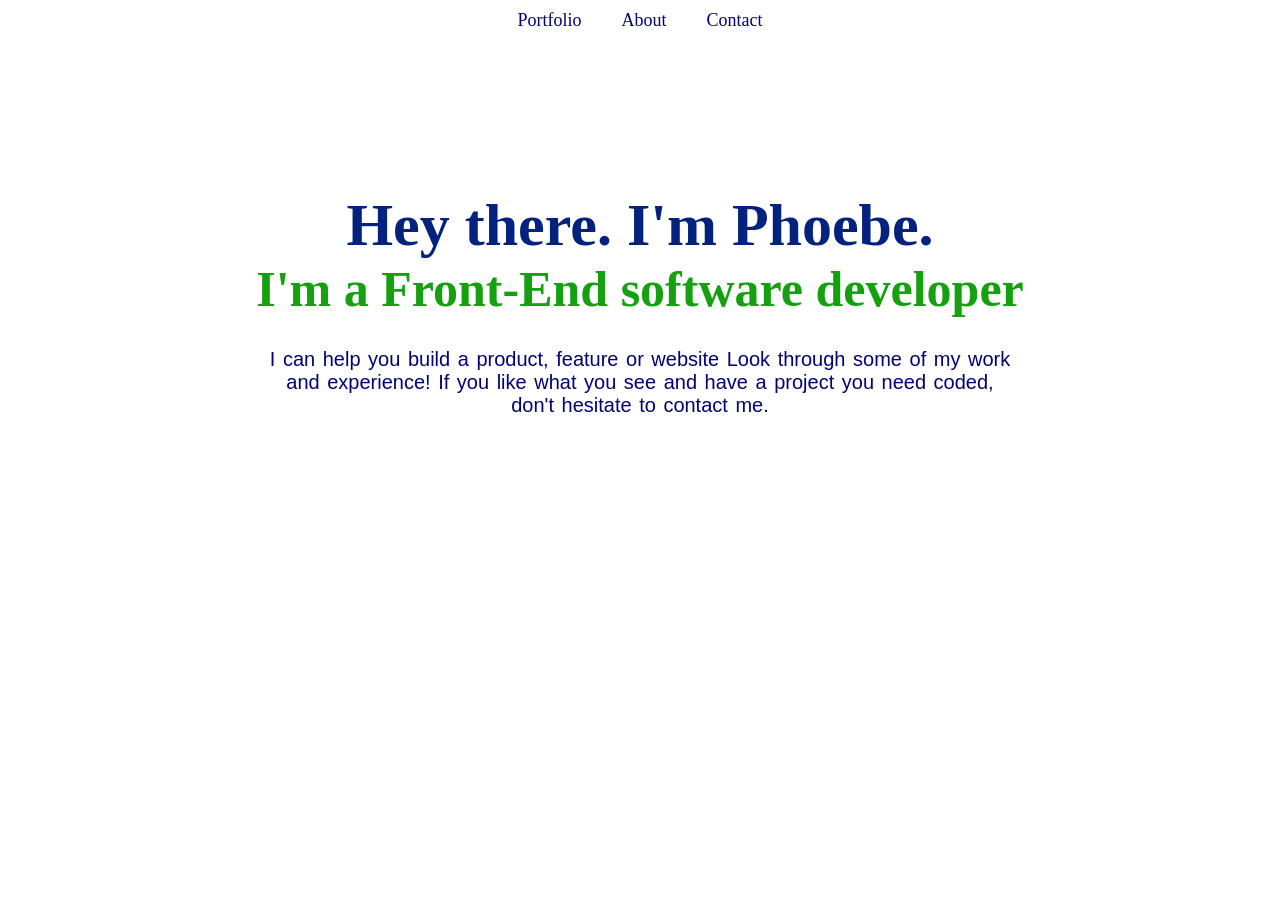
<file: index.html>
<!DOCTYPE html>
<html lang="en">
<head>
  <meta charset="UTF-8">
  <meta name="viewport" content="width=device-width, initial-scale=1.0">
  <title>Document</title>
  <link rel="stylesheet" href="./styles.css">
</head>
<body>
<header>
  <nav>
    <ul>
      <li><a href="#">Portfolio</a></li>
      <li><a href="#">About</a></li>
      <li><a href="#">Contact</a></li>
    </ul>
  </nav>
</header> 
<section id="hero">
  <h1>Hey there. I'm Phoebe.</h1>
  <h2>I'm a Front-End software developer</h2>
</section>
<section id="about">
<div>
  <p> I can help you build a product, feature or website Look through some of my work and experience! If you like what you see and have a project you need coded, 
don&apos;t hesitate to contact me.</p>
</div>
</section>
</body>
</html>
</file>
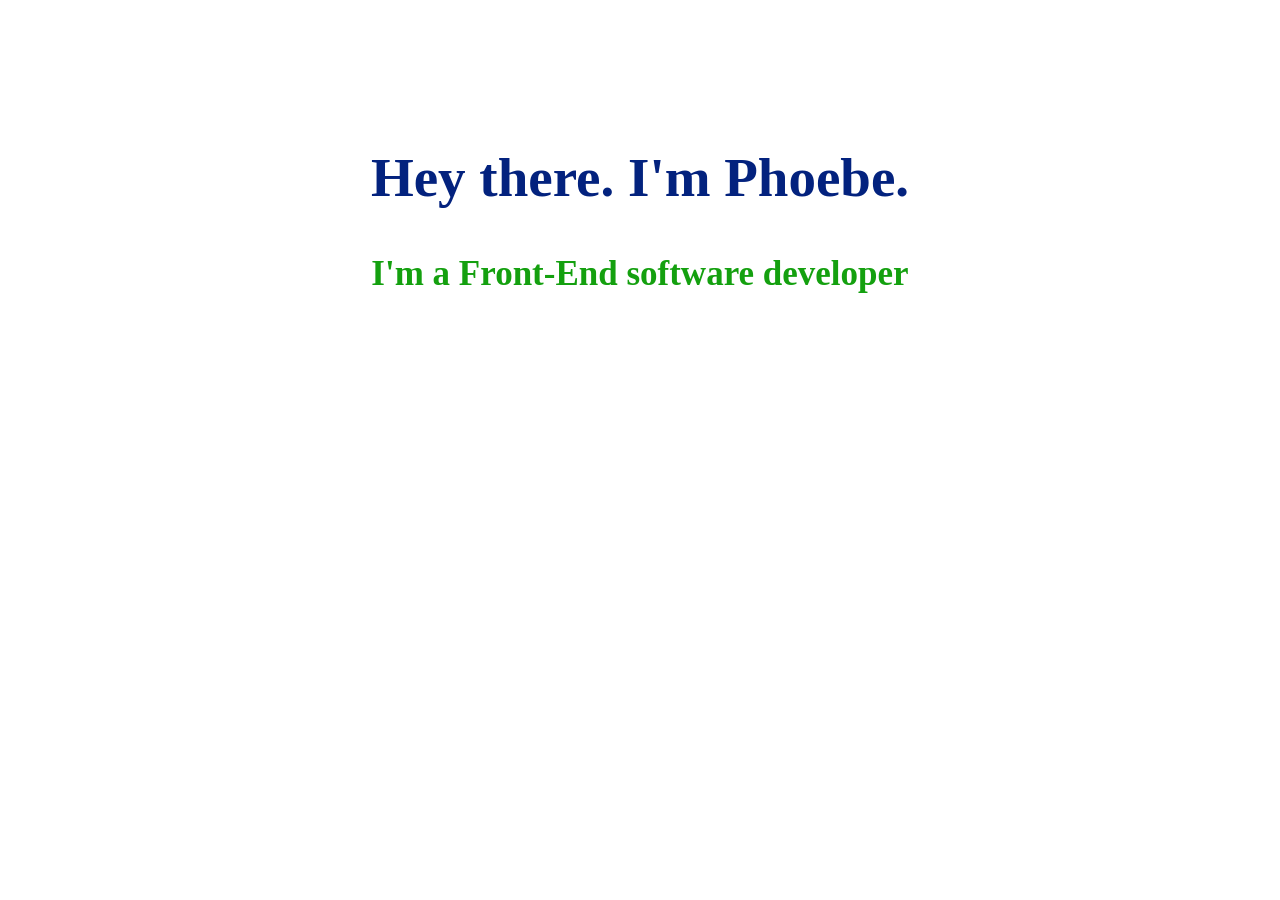
<file: index2.html>
<!DOCTYPE html>
<html lang="en">
<head>
  <meta charset="UTF-8">
  <meta name="viewport" content="width=device-width, initial-scale=1.0">
  <title>Document</title>
  <link rel="stylesheet" href="./styles2.css">
</head>
<body>
  <section id="hero">
  <h1>Hey there. I'm Phoebe.</h1>
  <h2>I'm a Front-End software developer</h2>
</section>
</body>
</html>
</file>
<file: styles.css>
*{
  margin: 0px;
  padding: 0px;
  box-sizing: border-box;
    }
 ul{
  display: flex;
  list-style: none;
  margin: 0px;
  padding: 0px;
  gap: 20px;
 }
 header{
  display: flex;
  justify-content: center;
 }
 li a{
  display: inline-block;
  padding: 10px;
  color: rgb(2, 2, 117);
  text-decoration: none;
  font-size: 18px;
 }
 #hero h1{
  font-size: 60px;
  font-weight: bolder;
  margin-bottom: 16px;
  color: rgb(3, 34, 126);
  margin-bottom: 0px;
  margin-top: 0px;
 }
 #hero h2 {
  font-size: 50px;
  color: #14a00f;
  margin-top: 0px;
  margin-bottom: 0px;
 }
 #hero{
  display: flex;
  flex-direction: column;
  text-align: center;
  margin-top: 150px;
  margin-bottom: 0px;
   }
 #about{
padding-top: 30px;
font-family: Arial, Helvetica, sans-serif;
font-size: 20px;
width: 750px;
text-align: center;
margin: 0 auto;
word-spacing: 2px;
color: rgb(2, 2, 117);
 }
</file>
<file: styles2.css>
#hero h1{
  font-size: 55px;
  font-weight: bolder;
  margin-bottom: 16px;
  color: rgb(3, 34, 126);
 }
 #hero h2 {
  font-size: 35px;
  color: #14a00f;
 }
 #hero{
  display: flex;
  flex-direction: column;
  text-align: center;
  margin-top: 100px;
 }
</file>
